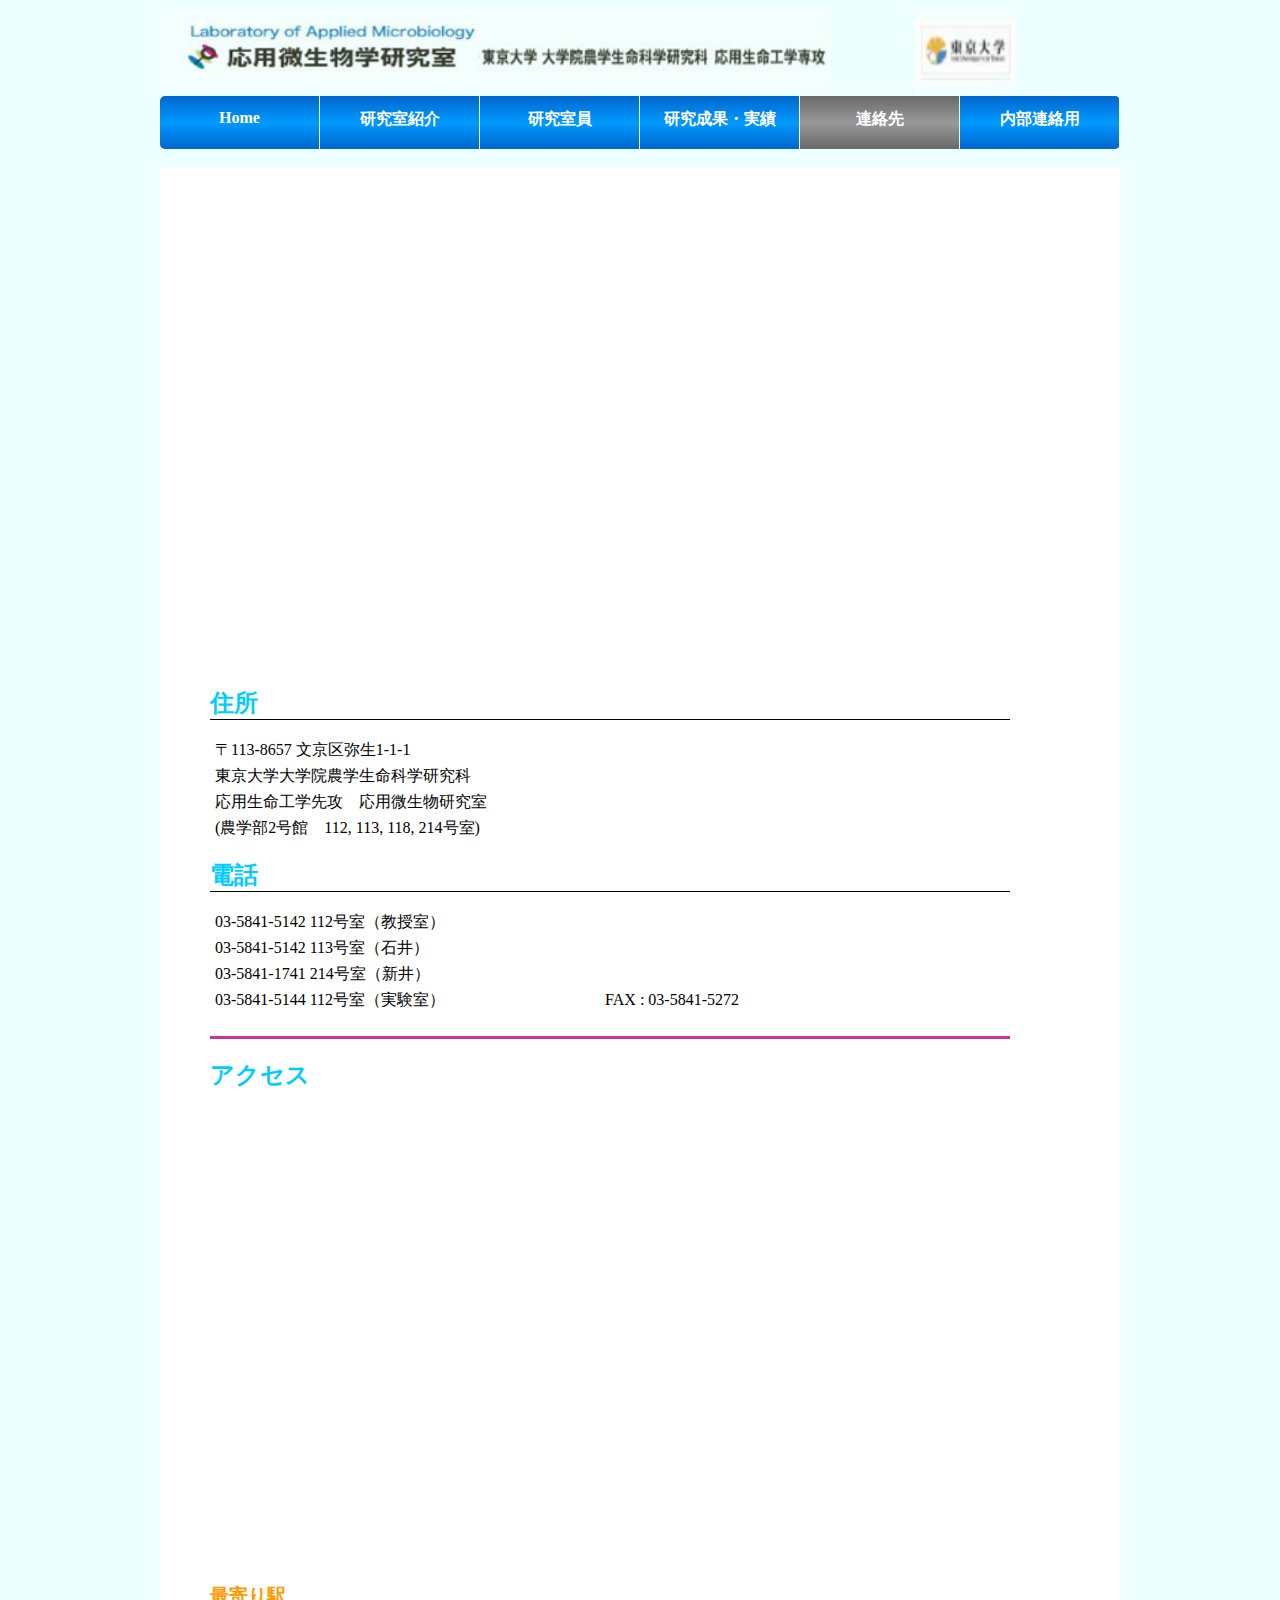
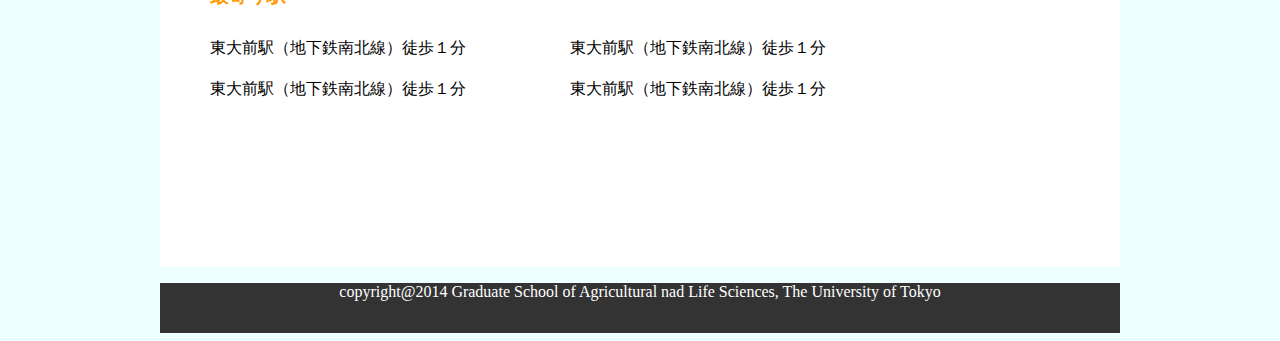
<file: vagrant/access.html>
<!DOCTYPE html>
<html lang="ja">
<head>
	<meta charset="utf-8">
	<link rel="stylesheet" href="./css/access.css" type="text/css">
	<script type="text/javascript" src="http://ajax.googleapis.com/ajax/libs/jquery/1.10.1/jquery.min.js"></script>
	<script type="text/javascript" src="./js/sample.js"></script>
	<title>アクセス</title>
</head>
<body id="access">
	<div id="wrapper">
		<div id="header">
			<div id="headerLeft">
				<a href="index.html">
					<img src="./images/oubi.png" width="320" height="84">
				</a>
			</div>
			<div id="headerCenter">
				<a href="">
					<img src="./images/oubi2.png" width="350" height="84">
				</a>
			</div>
			<div id="headerRight">
				<a href="http://www.u-tokyo.ac.jp/">
					<img src="./images/todai.png" width="100" height="84">
				</a>
			</div>
		</div>
		<div id="navi">
			<ul>
				<li><a href="index.html">Home</a></li>
				<li><a href="">研究室紹介</a></li>
				<li><a href="member.html">研究室員</a></li>
				<li><a href="">研究成果・実績</a></li>
				<li class="clicked"><a href="access.html">連絡先</a></li>
				<li><a href="">内部連絡用</a></li>
			</ul>
		</div>
		<div id="contents">
			<div id="indeximage">
				<img src="./images/Logo-League-of-Legends.jpg" width="960" height="500">
				<img src="./images/League-of-legends-image.jpg" width="960" height="500">
				<img src="./images/patch_notes_banner.jpg" width="960" height="500">
			</div>
			<div id="addressInfo">
				<h2>住所</h2>
				<p>〒113-8657 文京区弥生1-1-1</p>
				<p>東京大学大学院農学生命科学研究科</p>
				<p>応用生命工学先攻　応用微生物研究室</p>
				<p>(農学部2号館　112, 113, 118, 214号室)</p>
				<h2>電話</h2>
				<p>03-5841-5142  112号室（教授室）</p>
				<p>03-5841-5142  113号室（石井）</p>
				<p>03-5841-1741  214号室（新井）</p>
				<p>03-5841-5144  112号室（実験室）　　　　　　　　　　FAX : 03-5841-5272</p>
			</div>
			<div id="accessInfo">
				<h2>アクセス</h2>
				<iframe class = "googleMap" src="https://www.google.com/maps/embed?pb=!1m14!1m8!1m3!1d3239.360219055379!2d139.7606189!3d35.71735849999999!3m2!1i1024!2i768!4f13.1!3m3!1m2!1s0x60188c3235aad81b%3A0xe8df2726baef82ab!2z5p2x5Lqs6YO95paH5Lqs5Yy65byl55Sf77yR5LiB55uu77yR4oiS77yR!5e0!3m2!1sja!2sjp!4v1416920427775" width="600" height="450" frameborder="0" style="border:0"></iframe>
				<h3>最寄り駅</h3>
				<div class="station">
					<p>東大前駅（地下鉄南北線）徒歩１分</p>
					<p>東大前駅（地下鉄南北線）徒歩１分</p>
				</div>
				<div class="station">
					<p>東大前駅（地下鉄南北線）徒歩１分</p>
					<p>東大前駅（地下鉄南北線）徒歩１分</p>
				</div>
			</div>
		</div>
		<div id="footer">
			<p>copyright@2014 Graduate School of Agricultural nad Life Sciences, The University of Tokyo</p>
		</div>
	</div>
</body>
</html>
</file>
<file: vagrant/css/access.css>
ul.list {
	list-style-type:none;
}

#access {
	background-color: #EEFFFF;
}

#wrapper {
	margin:0;
	padding:0;
	width: 960px;
	margin-right: auto;
	margin-left: auto;
	text-align:center;
}

#header {

}

#headerLeft {
	float:left;
}

#headerCenter {
	float:left;
}

#headerRight {
	margin-right: 20px;
}

#navi {
	margin-bottom: 18px;
}

#navi ul {
	list-style-type:none;
	margin:0;
	padding:0;
	overflow:hidden;
	border-radius: 5px;
}

#navi li a{
	display:block;
	font-weight:bold;
	float:left;
	width:159px;
	height: 40px;
	color: #FFFFFF;
	background:-webkit-linear-gradient(#0066CC,#0099FF,#0066CC);
	text-decoration: none;
	padding-top:13px;
	margin-right: 1px;
}
#navi li a:hover{
	background:-webkit-linear-gradient(#696969,#999,#696969);

}

#navi li.clicked a{
	background:-webkit-linear-gradient(#696969,#999,#696969);
}


#contents {
	height: 1700px;
	background-color: #FFFFFF;
	text-align: left;
}

#indeximage {
	margin: 0 auto;
	width: 960px;
	height: 500px;
	overflow: hidden;
	position: relative;
}

#indeximage img {
	top: 0;
	left:0;
	position: absolute;
}


span.largeFont {
	font-size: 32px;
	color:#0033FF;
}

#addressInfo {
	border-bottom: 3px solid #CC3399;
	margin-left: 50px;
	width:800px;
	padding-bottom: 20px;
}

#addressInfo h2 {

	color:#00CCFF;
	border-bottom: 1px solid #000;
}

#addressInfo p {
	margin:5px;
}

#accessInfo h3 {
	color:#FF9900;
	margin-left: 50px;

}


#accessInfo h2 {
	color:#00CCFF;
	width:800px;
	margin-left: 50px;
}

.station {
	clear:both;
}

.station p {
	float: left;
	width: 300px;
	margin: 10px;
	margin-left: 50px;
}

.googleMap {
	margin-left: 50px;
	width:800px;
}

#footer {
	margin-top: 10px;
	color: #FFFFFF;
	background-color: #333333;
	height: 50px;
}
</file>
